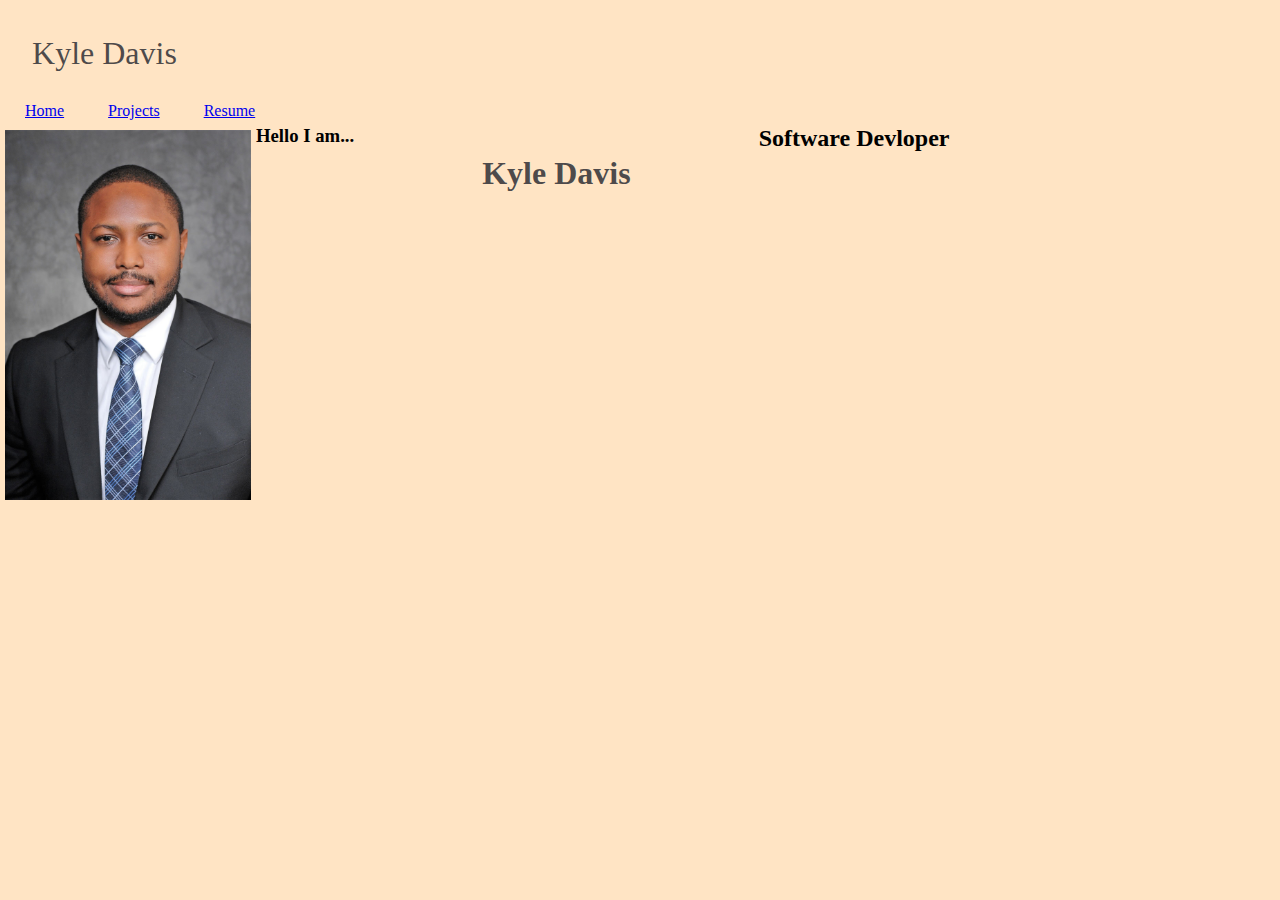
<file: index.html>
<!DOCTYPE html>
<html lang="en-US">

<head>
    <title>Portfolio Homepage</title>
    <meta charset="UTF-8">
    <meta name="viewport" content="width=device-width, initial-scale=1">
    <link href="./static/style.css" rel="stylesheet">
</head>

<body>
    <div class="flex-container">
        <div class="flex-item">
            <nav class="navigation">
                <header>Kyle Davis</header>
                <ul class="nav__links">
                    <li><a href="./index.html">Home</a></li>
                    <li><a href="./projects.html">Projects</a></li>
                    <li><a href="./resume.html">Resume</a></li>
                </ul>
            </nav>
        </div>
    </div>
    <div class="flex-container">
        <img src="./static/images/Kyle_Davis.jpg">
        <h3><strong>Hello I am...</strong></h3>
        <h1>Kyle Davis</h1>
        <h2>Software Devloper</h2>
        <p></p>


    </div>
</body>

</html>
</file>
<file: static/style.css>
* {
  box-sizing: border-box;
  margin: 0;
  padding: 0;
  background-color: bisque;
}

header {
  display: flex;
  justify-content: space-between;
  color: rgba(29, 31, 42, 0.8);
  text-align: left;
  font-size: xx-large;
  padding: 30px 10%;
}

h1 {
  display: flex;
  justify-content: space-between;
  color: rgba(29, 31, 42, 0.8);
  text-align: left;
  padding: 30px 10%;
}

.flex-container {
  display: flex;
  flex-direction: row;
  flex-wrap: wrap;
  align-items: flex-start;
}

.flex-container li a {
  display: flex;
  flex-direction: row;
  flex-wrap: wrap;
  align-items: flex-start;
}

img {
  max-width: 100%;
  height: auto;
}

.flex-item {
  min-width: 30%;
  max-width: 30%;
  padding: 5px;
}

img {
  max-width: 20%;
  height: auto;
  padding: 5px;
}

.flex-item > ul {
  list-style-type: none;
}

.flex-item > ul > li {
  background-color: rgba(100, 188, 245, 1);
  display: inline-block;
  padding: 3px;
  border-radius: 14px;
  margin: 2px;
}

.nav__links {
  list-style: none;
}

.navigation {
  display: inline-block;
}

.nav__links li {
  display: inline-block;
  padding: 0px 20px;
}

.nav__links li a {
  display: inline-block;
  transition: all 0.3s ease 0s;
}

.nav__links li a:hover {
  color: #0088a9;
}

.flex-resume {
  display: flexbox;
  min-width: 40%;
  min-height: auto;
  min-zoom: 125%;
}
</file>
